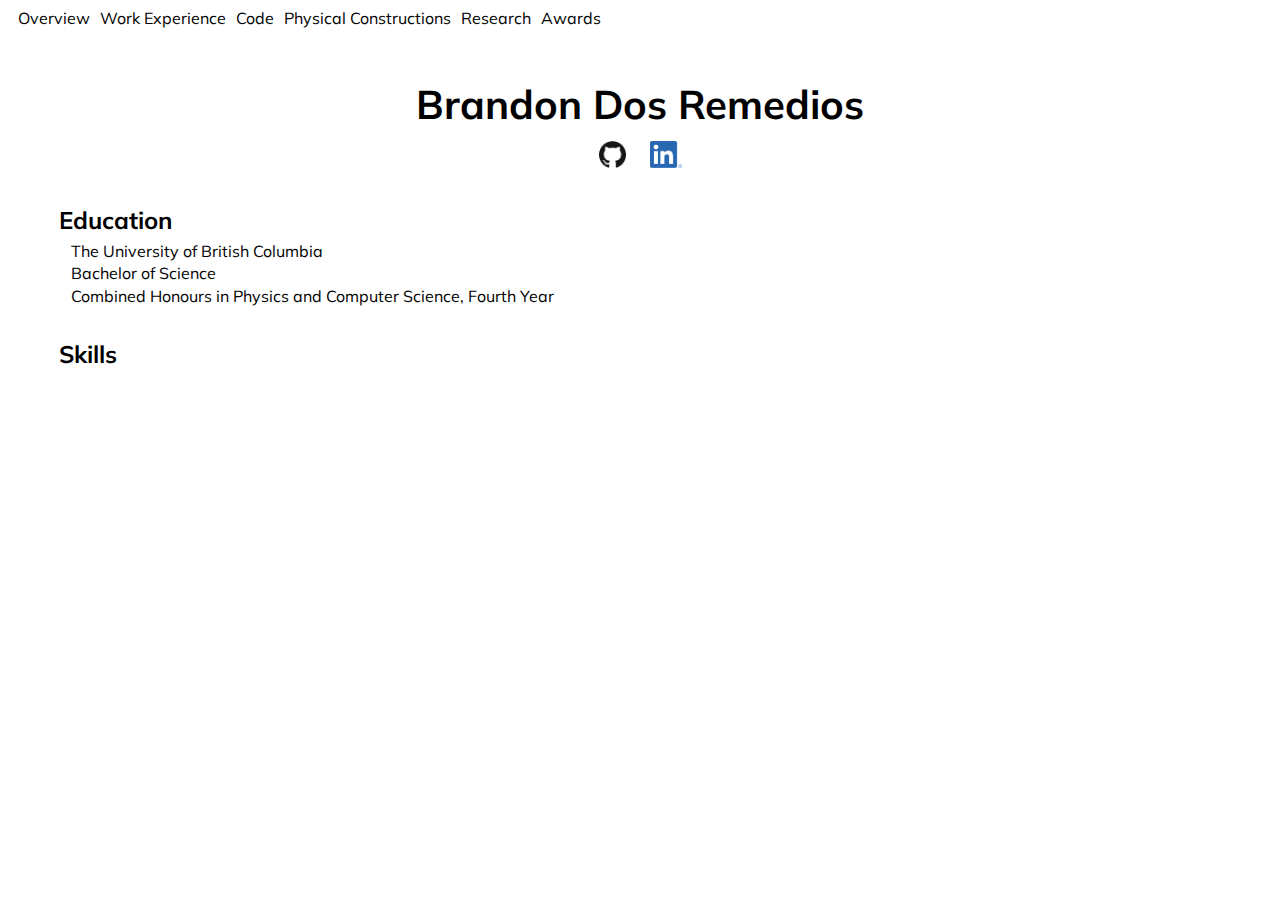
<file: index.html>
<!DOCTYPE html>
<html lang='en'>

<head>
    <title>Brandon Dos Remedios</title>
    <link rel="preconnect" href="https://fonts.googleapis.com">
    <link rel="preconnect" href="https://fonts.gstatic.com" crossorigin>
    <link href="https://fonts.googleapis.com/css2?family=Mulish:wght@300&family=Quicksand:wght@300&display=swap" rel="stylesheet">
    <link rel='stylesheet' href="clean.css">
    <meta name='author' content='Brandon Dos Remedios @bdosremedios'>
</head>

<body>

    <div class="navbar">
        <div>
            Overview
        </div>
        <div>
            Work Experience
        </div>
        <div>
            Code
        </div>
        <div>
            Physical Constructions
        </div>
        <div>
            Research
        </div>
        <div>
            Awards
        </div>
    </div>

    <div class="grid-container">
        <h1 style='font-size: 250%; margin-top: 4%; margin-bottom: 1%; grid-row-start: 1; grid-row-end: 1;'>
            Brandon Dos Remedios
        </h1>
        <div style='grid-row-start: 2; grid-row-end: 2; grid-column-start: 1; grid-column-start: 1;'>
            <a href=https://github.com/bdosremedios style="padding-right: 10px; text-decoration: none;  float: center">
                <img src="logos\GitHub-Mark-120px-plus.png" alt="Github" width="27px" height="27px"></img>
            </a>
            <a href=https://www.linkedin.com/in/bdosremedios style="padding-left: 10px; text-decoration: none; float: center">
                <img src="logos\LI-In-Bug.png" alt="LinkedIn" width="32px" height="27px"></img>
            </a>
        </div>
    </div>

    <div class="grid-container" style="padding-top: 1%; padding-left: 4%; text-align: left;">
        <h2 style="margin-bottom: 0.4%;">Education</h2>
        <p style="margin-top: 0.1%; margin-bottom: 0.1%; padding-left: 1%;">The University of British Columbia</p>
        <p style="margin-top: 0.1%; margin-bottom: 0.1%; padding-left: 1%;">Bachelor of Science</p>
        <p style="margin-top: 0.1%; margin-bottom: 0.1%; padding-left: 1%;">Combined Honours in Physics and Computer Science, Fourth Year</p>
    </div>

    <div class="grid-container" style="padding-top: 1%; padding-left: 4%; text-align: left;">
        <h2 style="margin-bottom: 0.4%;">Skills</h2>
    </div>

</body>

</html>
</file>
<file: clean.css>
html {
    font-family: 'Mulish', sans-serif;
    text-align: center;
}

div.navbar {
    height: auto;
    overflow: hidden;
}

div.navbar > div {
    float: left;
    padding-left: 10px;
}

.grid-container {
    position: static;
	display: grid;
}

.row {
    float: left;
}

.column {
    float: left;
}

.navbar {
    text-align: left;
}
</file>
